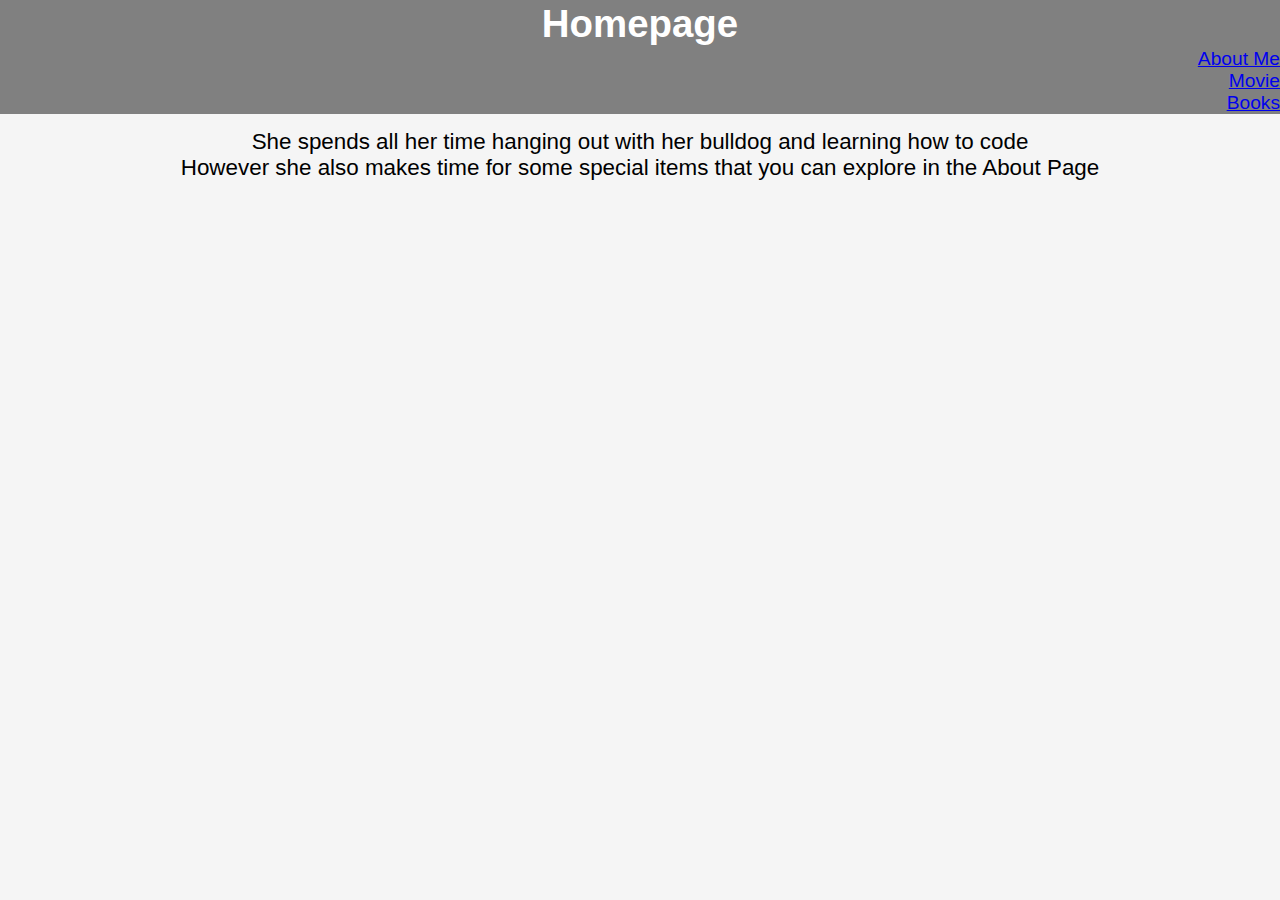
<file: index.html>
<!DOCTYPE html>
<html lang="en">
    <head>
        <meta charset="UTF-8">
        <meta http-equiv="X-UA-Compatible" content="IE=edge">
        <meta name="viewport" content="width=device-width, initial-scale=1.0">
        <link rel="stylesheet" href="./style.css">
        <title>About Murial</title>
    </head>
    <body>
        <div class="header">
            <h1>Homepage</h1>
            <ul id="navbar">
                <li>
                    <a href="./pages/about.html">About Me</a>
                </li>
                <li>
                    <a href="./pages/movie.html">Movie</a>
                </li>
                <li>
                    <a href="./pages/favorite-books.html">Books</a>
                </li>
            </ul>
        </div>
        <p>She spends all her time hanging out with her bulldog and learning how to code <br>
            However she also makes time for some special items that you can explore in the About
            Page
        </p>
    </body>
</html>
</file>
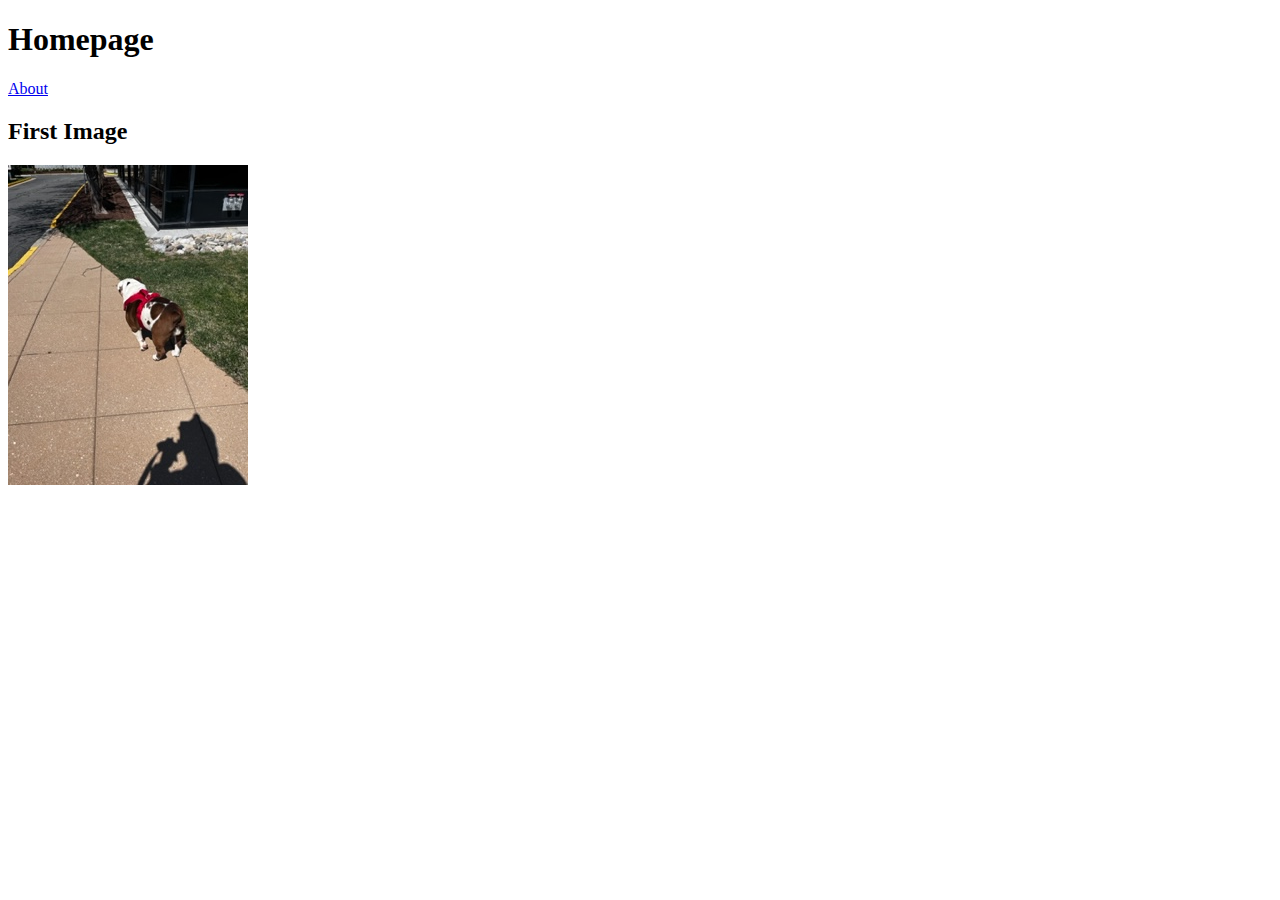
<file: links-and-images/index.html>
<!DOCTYPE html>
<html lang="en">
<head>
    <meta charset="UTF-8">
    <meta http-equiv="X-UA-Compatible" content="IE=edge">
    <meta name="viewport" content="width=device-width, initial-scale=1.0">
    <title>Links & Images</title>
</head>
<body>
    <h1>Homepage</h1>
    <a href="./pages/about.html">About</a>
    <h2>First Image</h2>
    <img src="./images/first-img.jpg" alt="first-img">
</body>
</html>
</file>
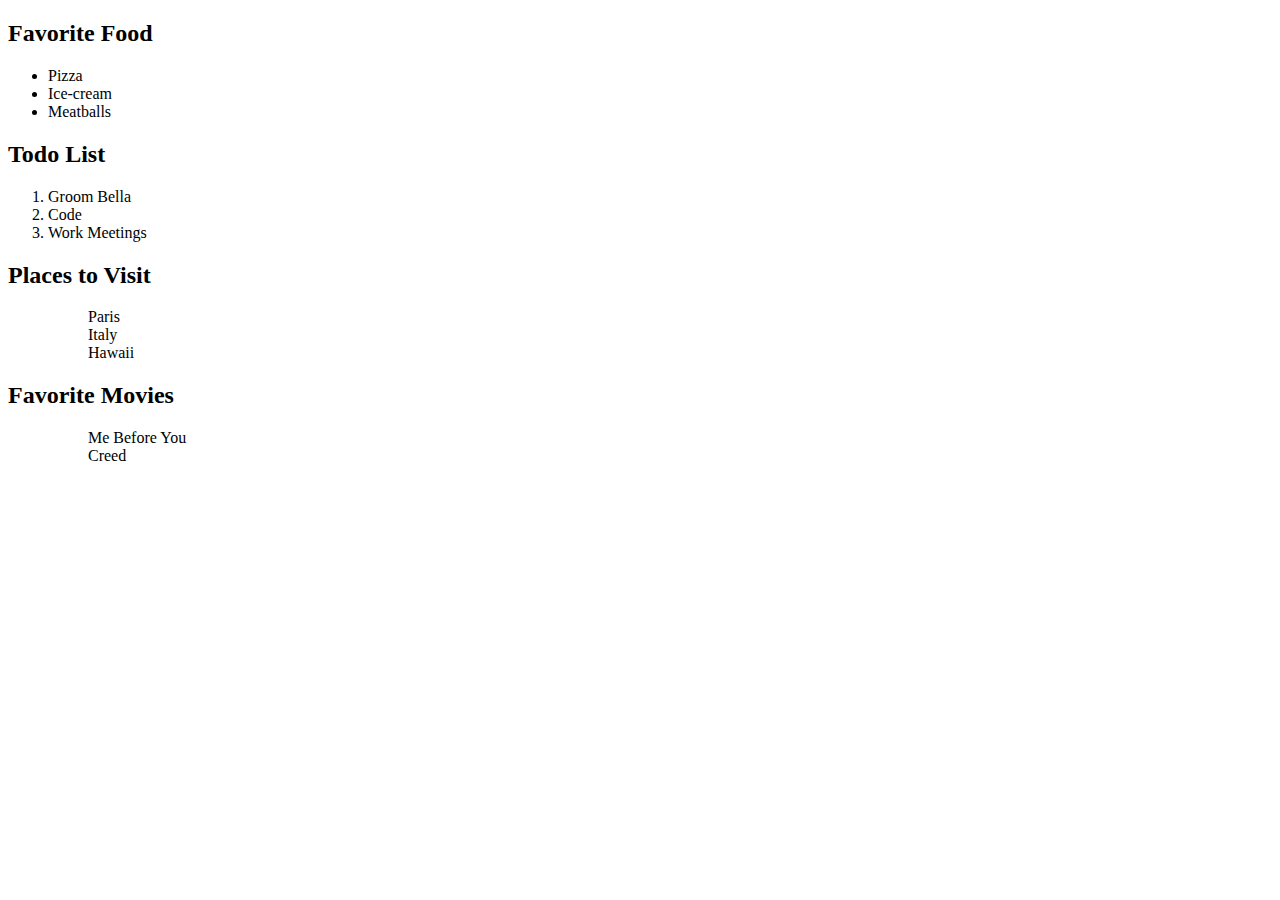
<file: lists/index.html>
<!DOCTYPE html>
<html lang="en">
<head>
    <meta charset="UTF-8">
    <meta http-equiv="X-UA-Compatible" content="IE=edge">
    <meta name="viewport" content="width=device-width, initial-scale=1.0">
    <title>Document</title>
</head>
<body>
    <h2>Favorite Food</h2>
    <ul>
        <li>Pizza</li>
        <li>Ice-cream</li>
        <li>Meatballs</li>
    </ul>
    <h2>Todo List</h2>
    <ol>
        <li>Groom Bella</li>
        <li>Code</li>
        <li>Work Meetings</li>
    </ol>
    <h2>Places to Visit</h2>
    <ol>
        <ul>Paris</ul>
        <ul>Italy</ul>
        <ul>Hawaii</ul>
    </ol>
    <h2>Favorite Movies</h2>
    <ul>
        <ol>Me Before You</ol>
        <ol>Creed</ol>
     
    </ul>
</body>
</html>
</file>
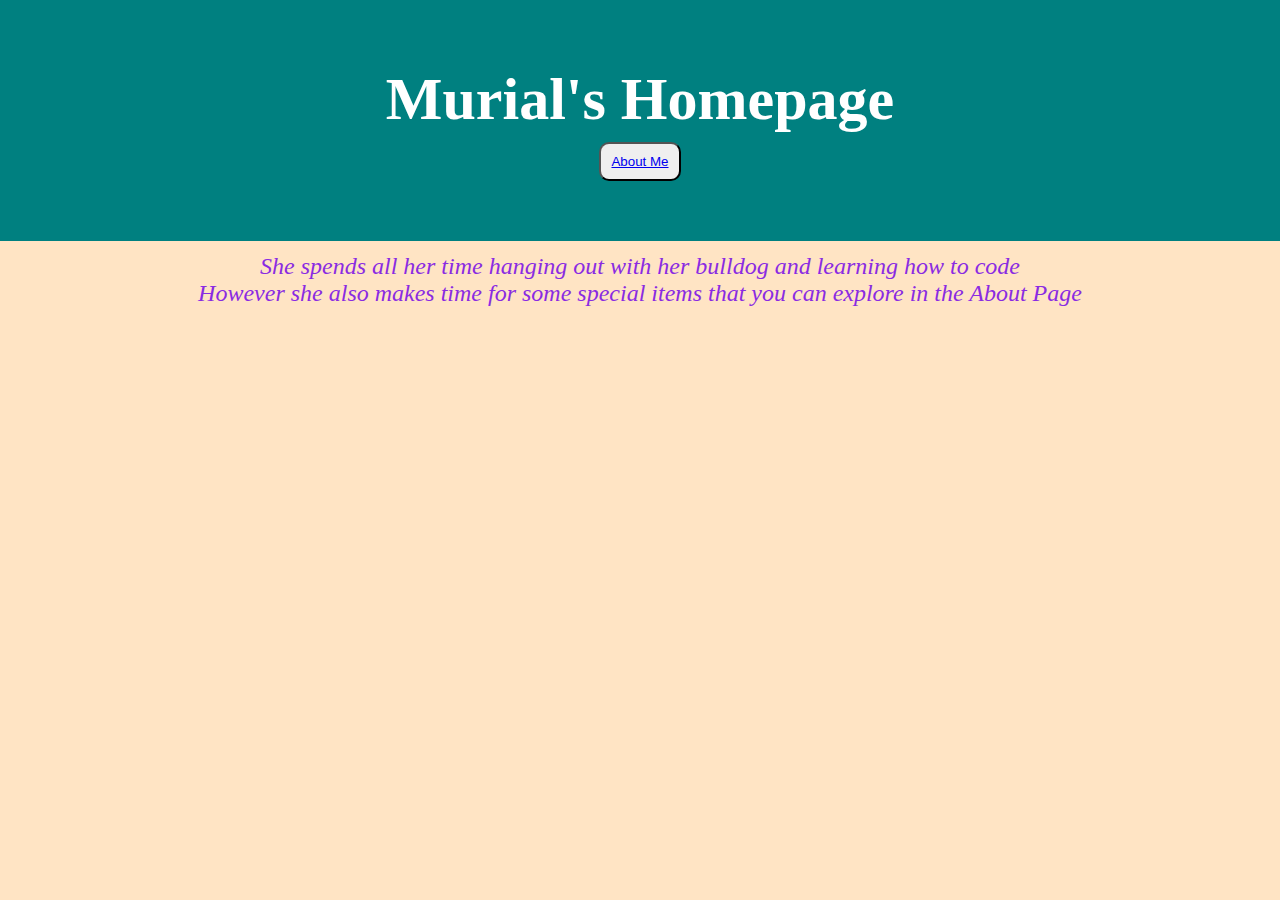
<file: main-html-assignment/index.html>
<!DOCTYPE html>
<html lang="en">
    <head>
        <meta charset="UTF-8">
        <meta http-equiv="X-UA-Compatible" content="IE=edge">
        <meta name="viewport" content="width=device-width, initial-scale=1.0">
        <link rel="stylesheet" href="./style.css">
        <title>About Murial</title>
    </head>
    <body>
        <div class="header">
            <h1>Murial's Homepage</h1>
            <button>
                <a href="./pages/about.html">About Me</a>
            </button>
        </div>
        <p>She spends all her time hanging out with her bulldog and learning how to code <br>
            However she also makes time for some special items that you can explore in the About
            Page
        </p>
    </body>
</html>
</file>
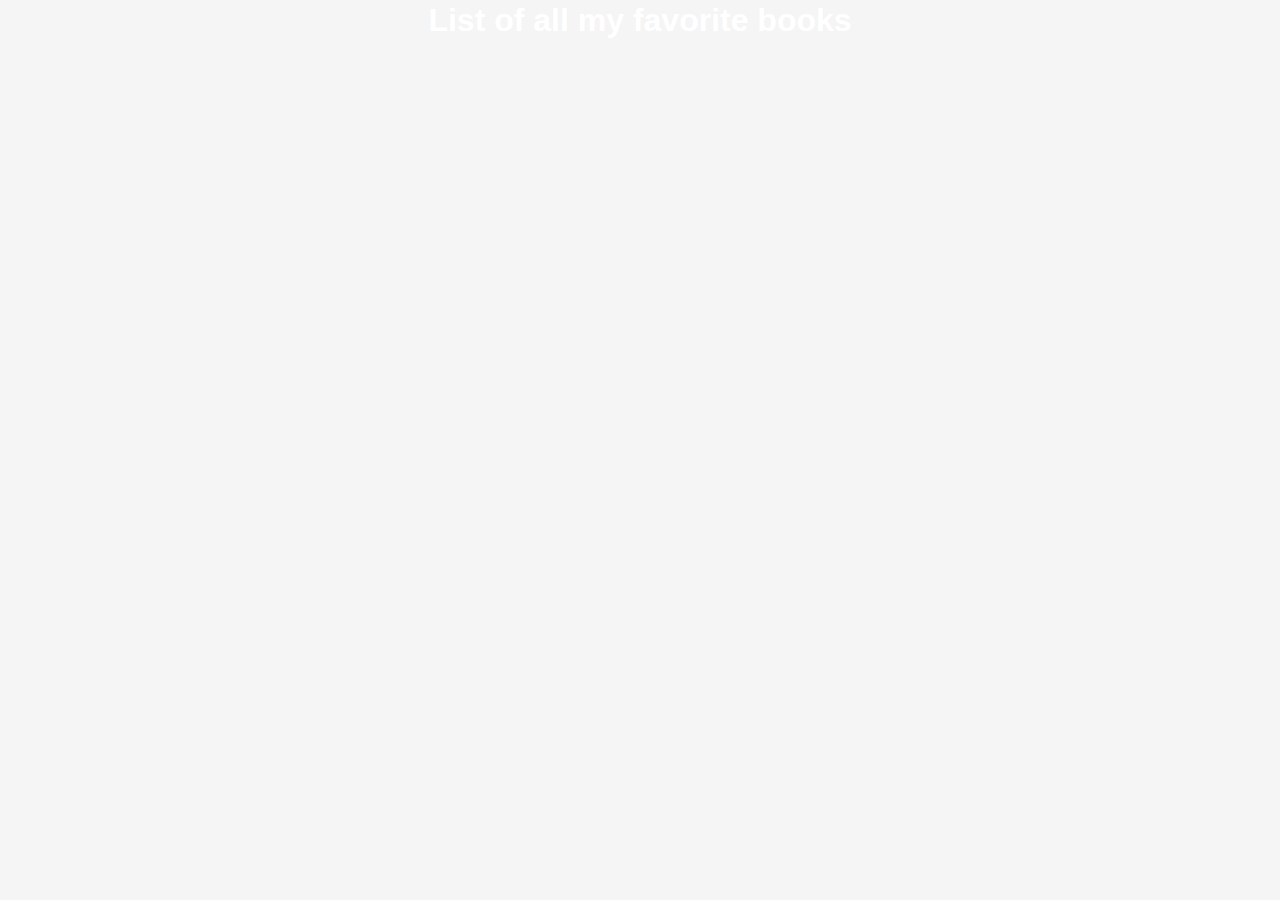
<file: favorite-books.html>
<!DOCTYPE html>
<html lang="en">
<head>
    <meta charset="UTF-8">
    <meta http-equiv="X-UA-Compatible" content="IE=edge">
    <meta name="viewport" content="width=device-width, initial-scale=1.0">
    <link rel="stylesheet" href="./style.css">
    <title>About Murial</title>
</head>
<body>
    <h1>List of all my favorite books</h1>
    <ol>
        <li></li>
        <li></li>
        <li></li>
    </ol>
</body>
</html>
</file>
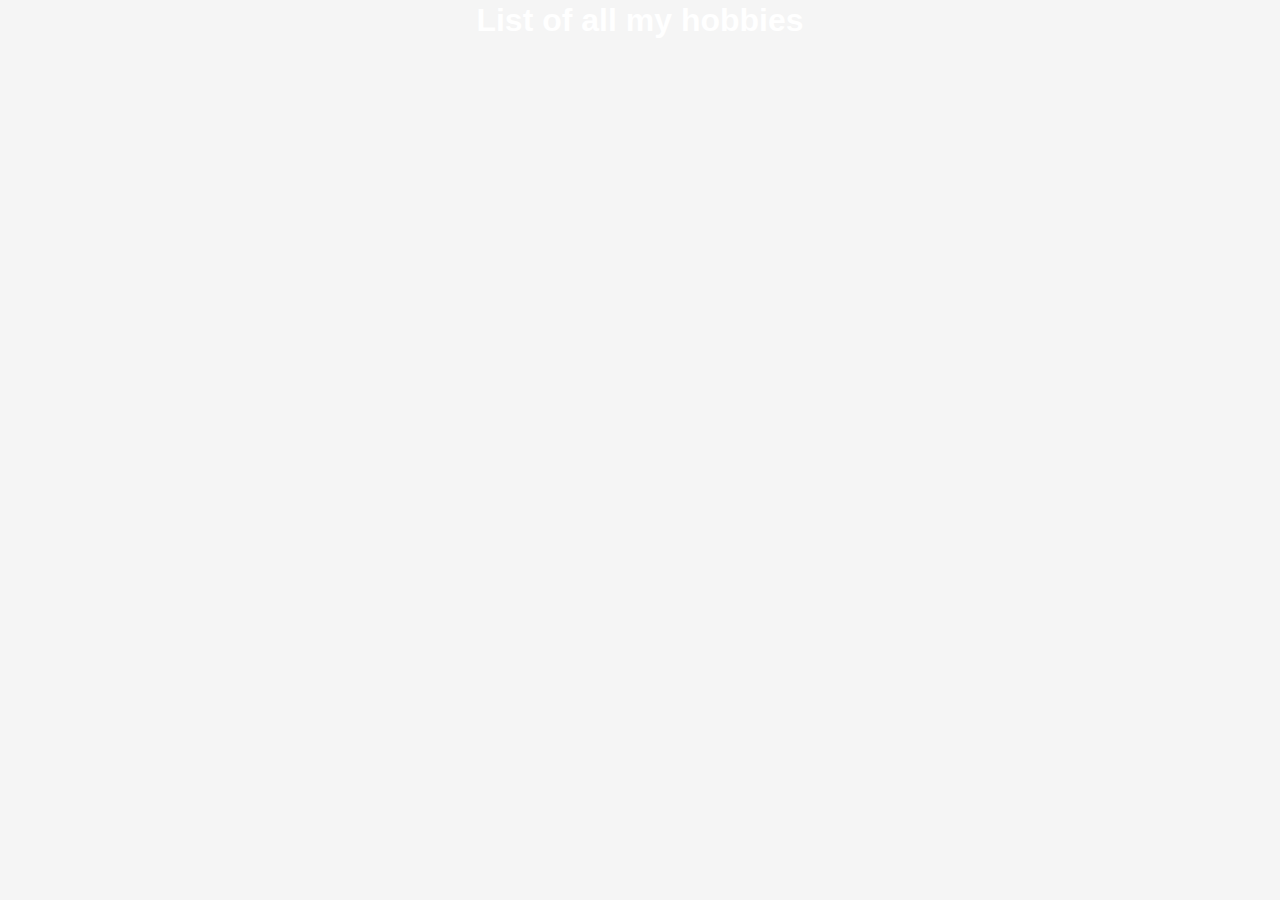
<file: hobby.html>
<!DOCTYPE html>
<html lang="en">
<head>
    <meta charset="UTF-8">
    <meta http-equiv="X-UA-Compatible" content="IE=edge">
    <meta name="viewport" content="width=device-width, initial-scale=1.0">
    <link rel="stylesheet" href="./style.css">
    <title>About Murial</title>
</head>
<body>
    <h1>List of all my hobbies</h1>
    <ol>
        <li></li>
        <li></li>
        <li></li>
    </ol>
</body>
</html>
</file>
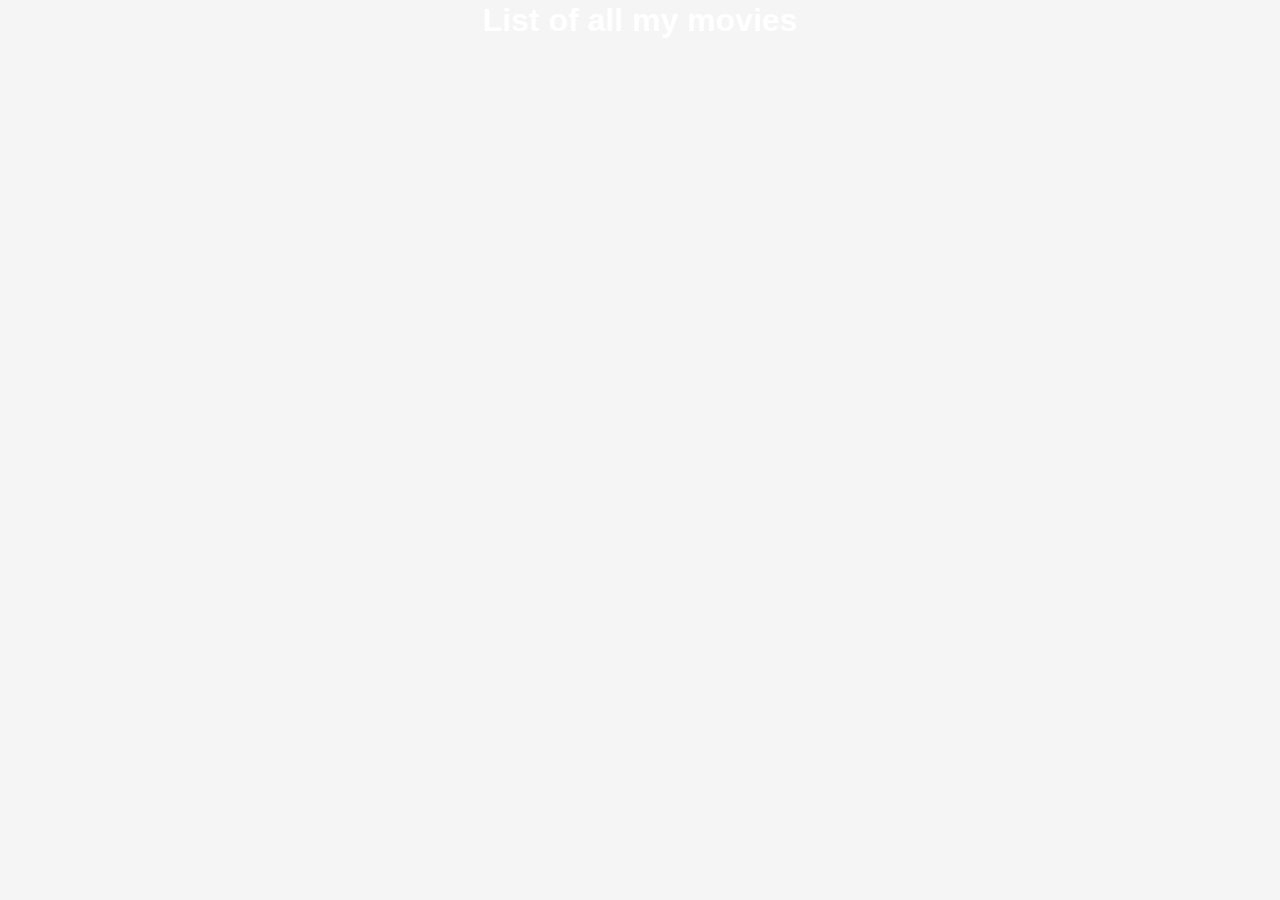
<file: movie.html>
<!DOCTYPE html>
<html lang="en">
<head>
    <meta charset="UTF-8">
    <meta http-equiv="X-UA-Compatible" content="IE=edge">
    <meta name="viewport" content="width=device-width, initial-scale=1.0">
    <link rel="stylesheet" href="./style.css">
    <title>About Murial</title>
</head>
<body>
    <h1>List of all my movies</h1>
    <ol>
        <li></li>
        <li></li>
        <li></li>
    </ol>
</body>
</html>
</file>
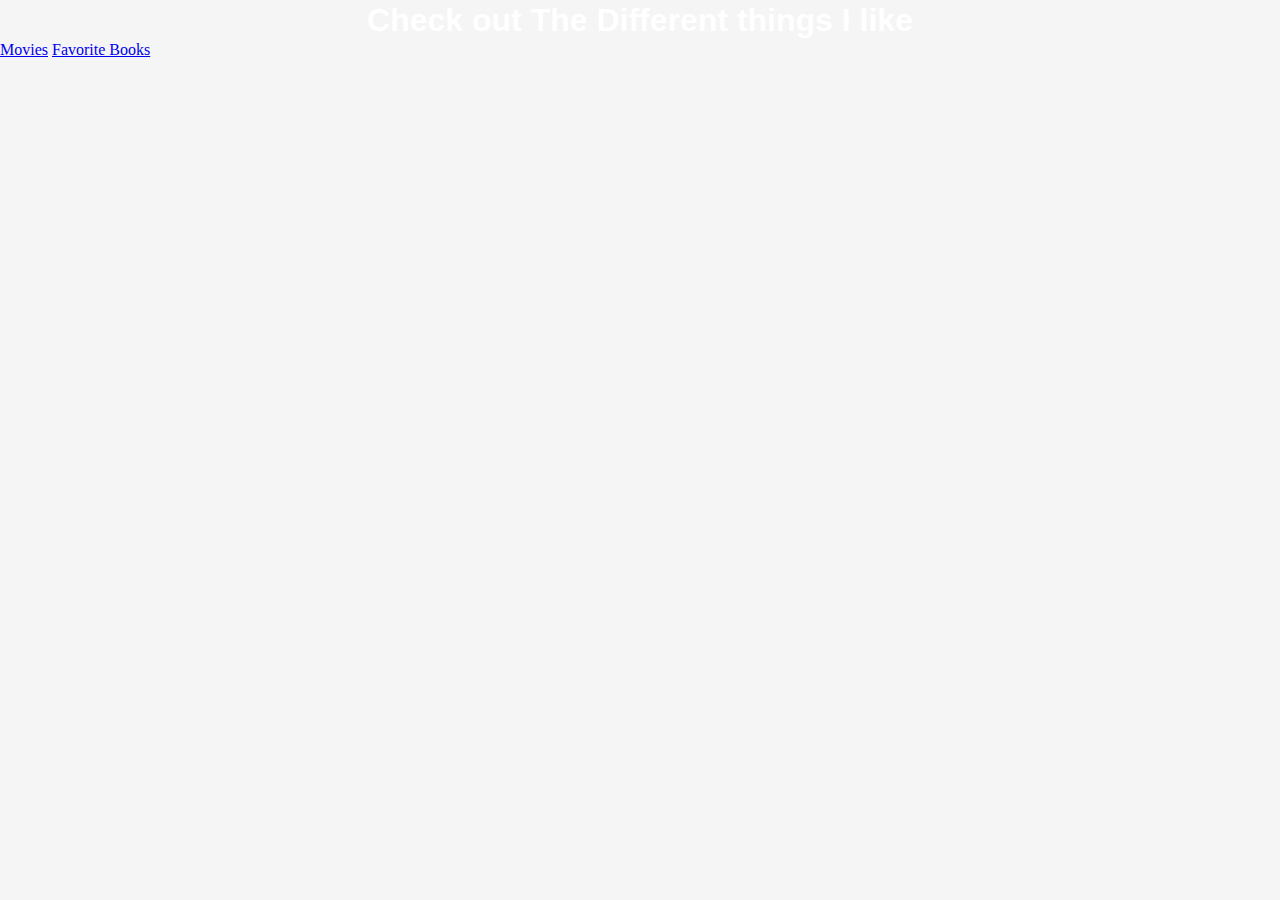
<file: pages/about.html>
<!DOCTYPE html>
<html lang="en">
<head>
    <meta charset="UTF-8">
    <meta http-equiv="X-UA-Compatible" content="IE=edge">
    <meta name="viewport" content="width=device-width, initial-scale=1.0">
    <link rel="stylesheet" href="../style.css">
    <title>About Murial</title>
</head>
<body>
    <h1>Check out The Different things I like</h1>
    <ol>
        <a href="movie.html">Movies</a>
        <a href="favorite-books.html">Favorite Books</a>
    </ol>
</body>
</html>
</file>
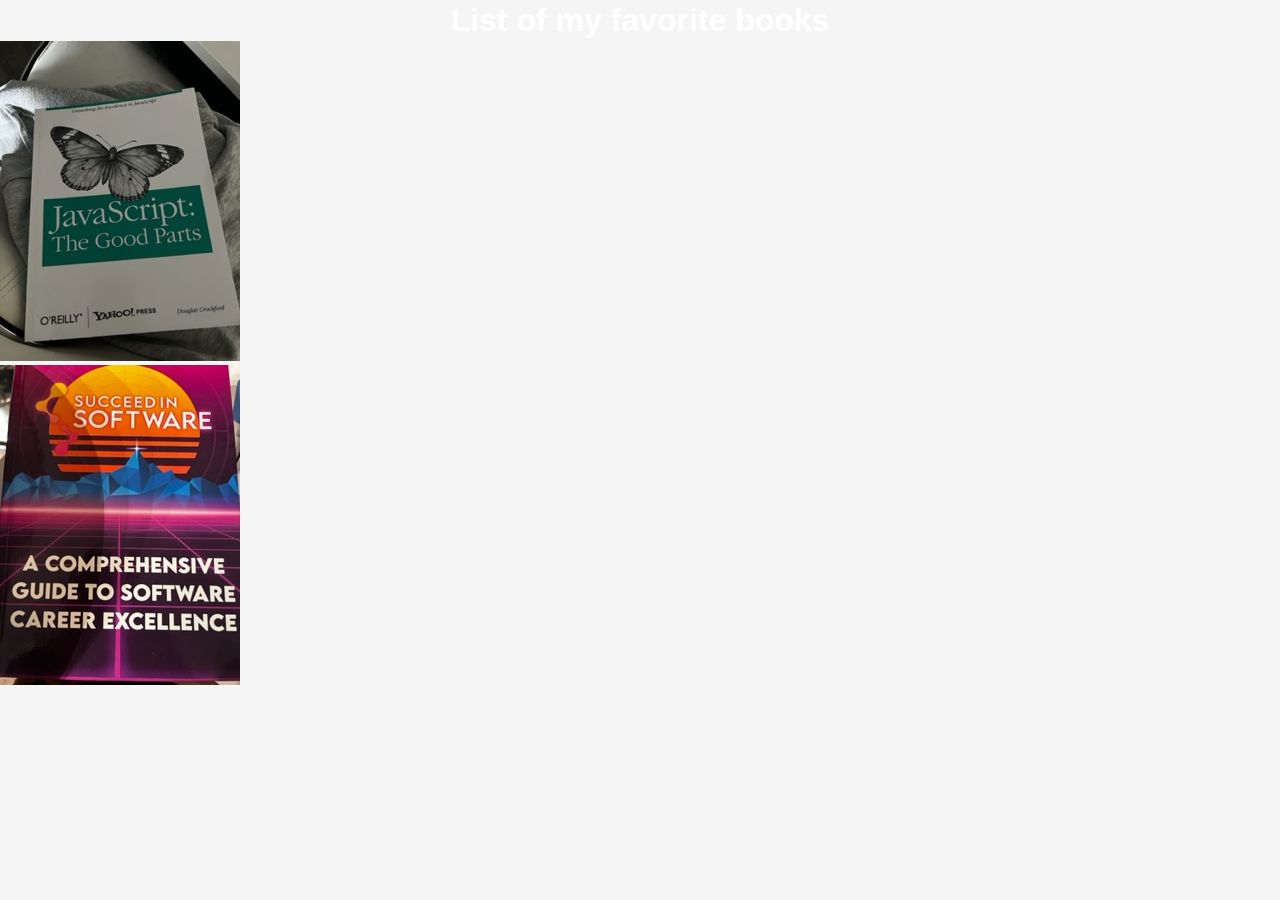
<file: pages/favorite-books.html>
<!DOCTYPE html>
<html lang="en">
<head>
    <meta charset="UTF-8">
    <meta http-equiv="X-UA-Compatible" content="IE=edge">
    <meta name="viewport" content="width=device-width, initial-scale=1.0">
    <link rel="stylesheet" href="../style.css">
    <title>About Murial</title>
</head>
<body>
    <h1>List of my favorite books</h1>
    <ul>
        <li>
            <img src="./images/javascript.jpg" alt="books I love">
        </li>
        <li>
            <img src="./images/book2.jpg" alt="books I love">
        </li>
    </ul>
</body>
</html>
</file>
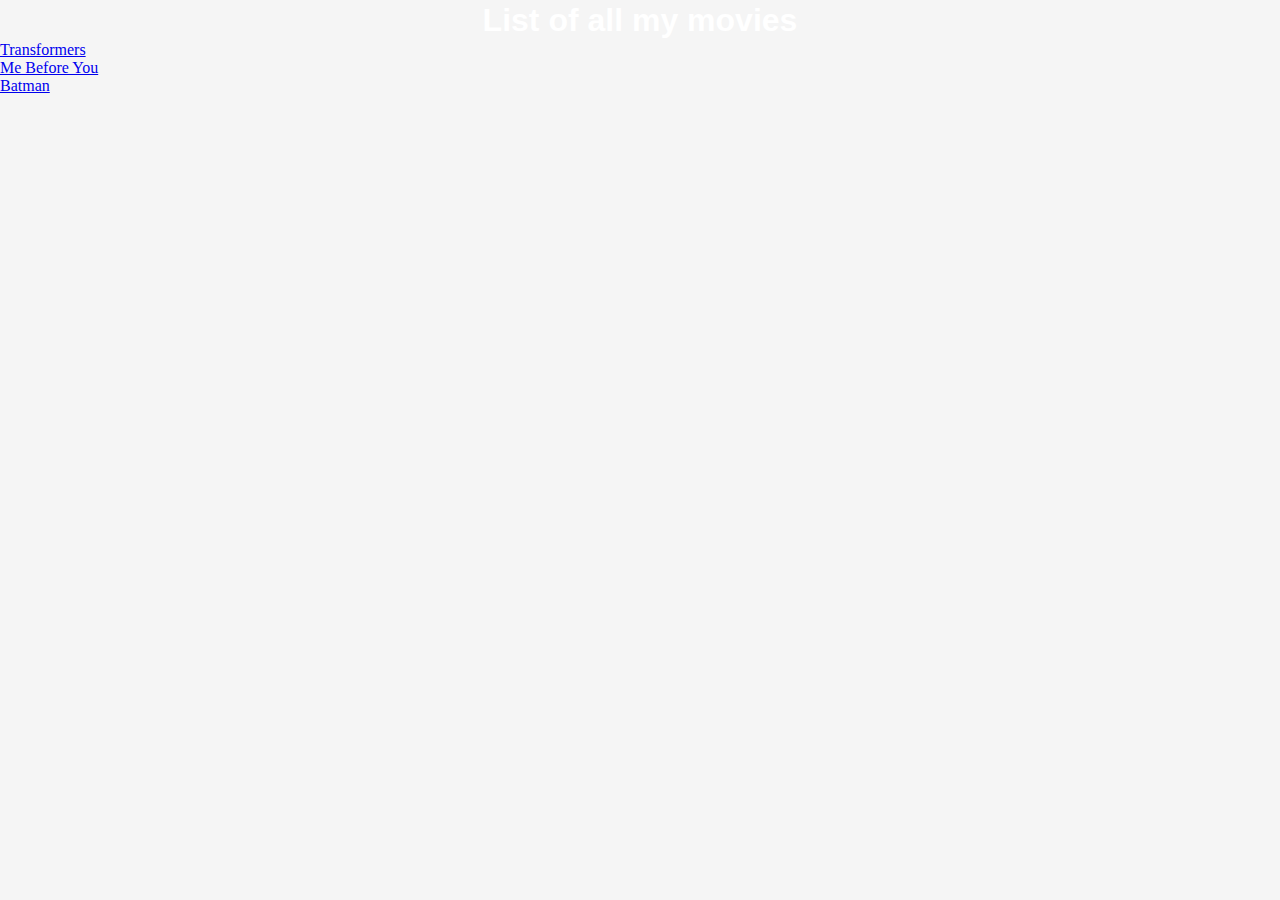
<file: pages/movie.html>
<!DOCTYPE html>
<html lang="en">
<head>
    <meta charset="UTF-8">
    <meta http-equiv="X-UA-Compatible" content="IE=edge">
    <meta name="viewport" content="width=device-width, initial-scale=1.0">
    <link rel="stylesheet" href="../style.css">
    <title>About Murial</title>
</head>
<body>
    <h1>List of all my movies</h1>
    <ol>
        <li>
            <a href="https://www.transformersmovie.com/">Transformers</a>
        </li>
        <li>
            <a href="https://www.warnerbros.com/movies/me-you">Me Before You</a>
        </li>
        <li>
            <a href="https://www.dc.com/characters/batman">Batman</a>
        </li>
    </ol>
</body>
</html>
</file>
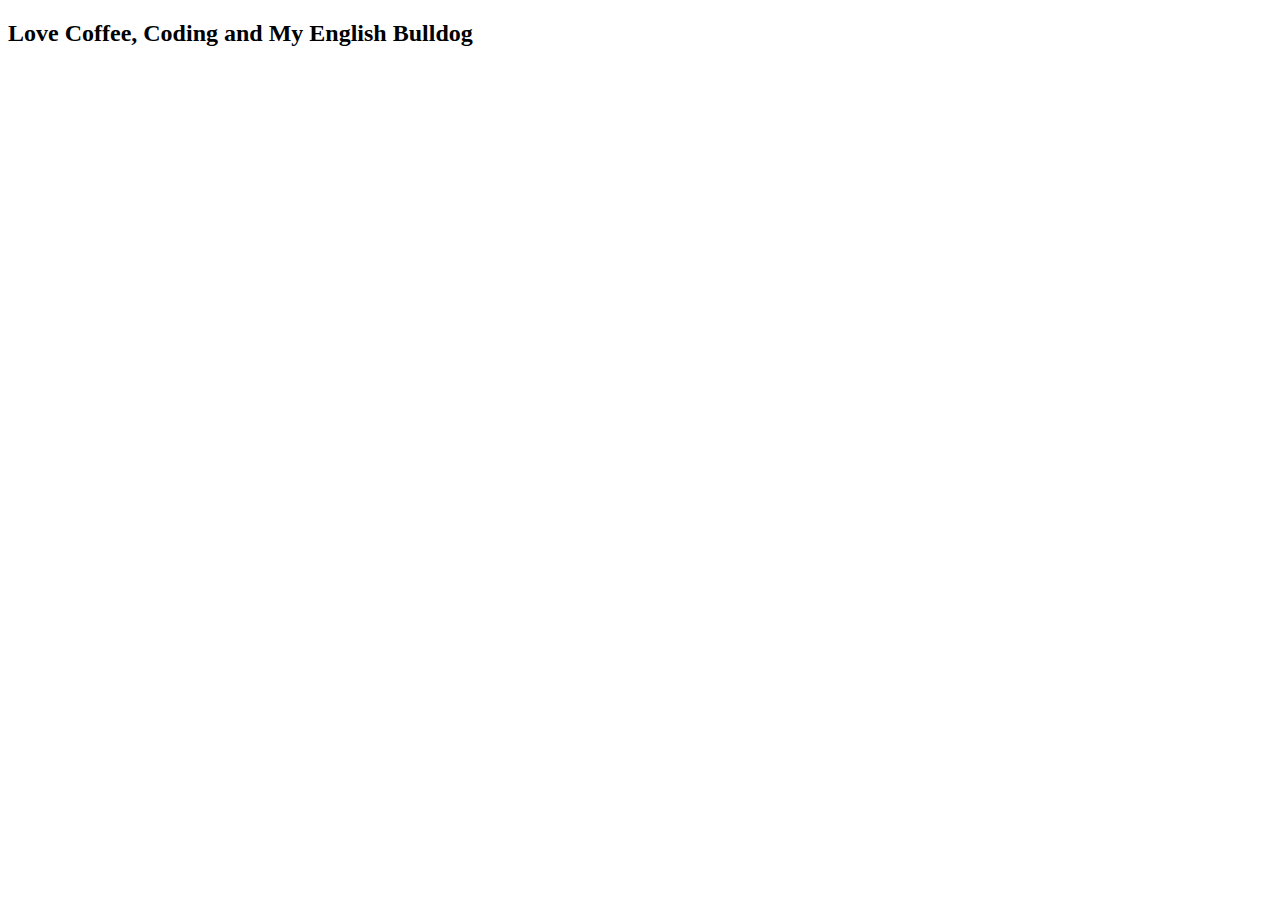
<file: links-and-images/pages/about.html>
<!DOCTYPE html>
<html lang="en">
<head>
    <meta charset="UTF-8">
    <meta http-equiv="X-UA-Compatible" content="IE=edge">
    <meta name="viewport" content="width=device-width, initial-scale=1.0">
    <title>Document</title>
</head>
<body>
    <h2>Love Coffee, Coding and My English Bulldog</h2>
</body>
</html>
</file>
<file: style.css>
*{
    margin:0;
    padding:0;
}

body{
   
        background: #F5F5F5;
}

h1{
    text-align: center;
    font-family: 'comfortaa', sans-serif;
    padding:2px;
    color:white;
}

p{

    color: black;
    text-align: center;
    font-family: 'comfortaa', sans-serif;
    font-size: 1.4em;
    margin-block-start: 0.67em;
    margin-block-end: 0.67em;
    margin-inline-start: 0px;
    margin-inline-end: 0px;
    
}

button{
    border-radius:10px;
    padding:10px;
    color:aquamarine;
   
}

.header {
   
   background-color: grey;
    display:block;
    text-align: right;
    width: 100%;
    margin:0;
    padding:0;
    font-family: "comfortaa",sans-serif;
    font-size: 1.2em;
}
</file>
<file: main-html-assignment/style.css>
*{
    margin:0;
    padding:0;
}

body{
    background-color: bisque;
}

h1{
    text-align: center;
    padding:5px;
}

p{
    font-style: italic;
    font-size: 24px;
    margin: 10px;
    padding: 2px;
    color: blueviolet;
    text-align: center;
}

button{
    border-radius:10px;
    padding:10px;
    color:aquamarine;
   
}

.header {
    padding: 60px;
    text-align: center;
    background: teal;
    color: white;
    font-size: 30px;
}
</file>
